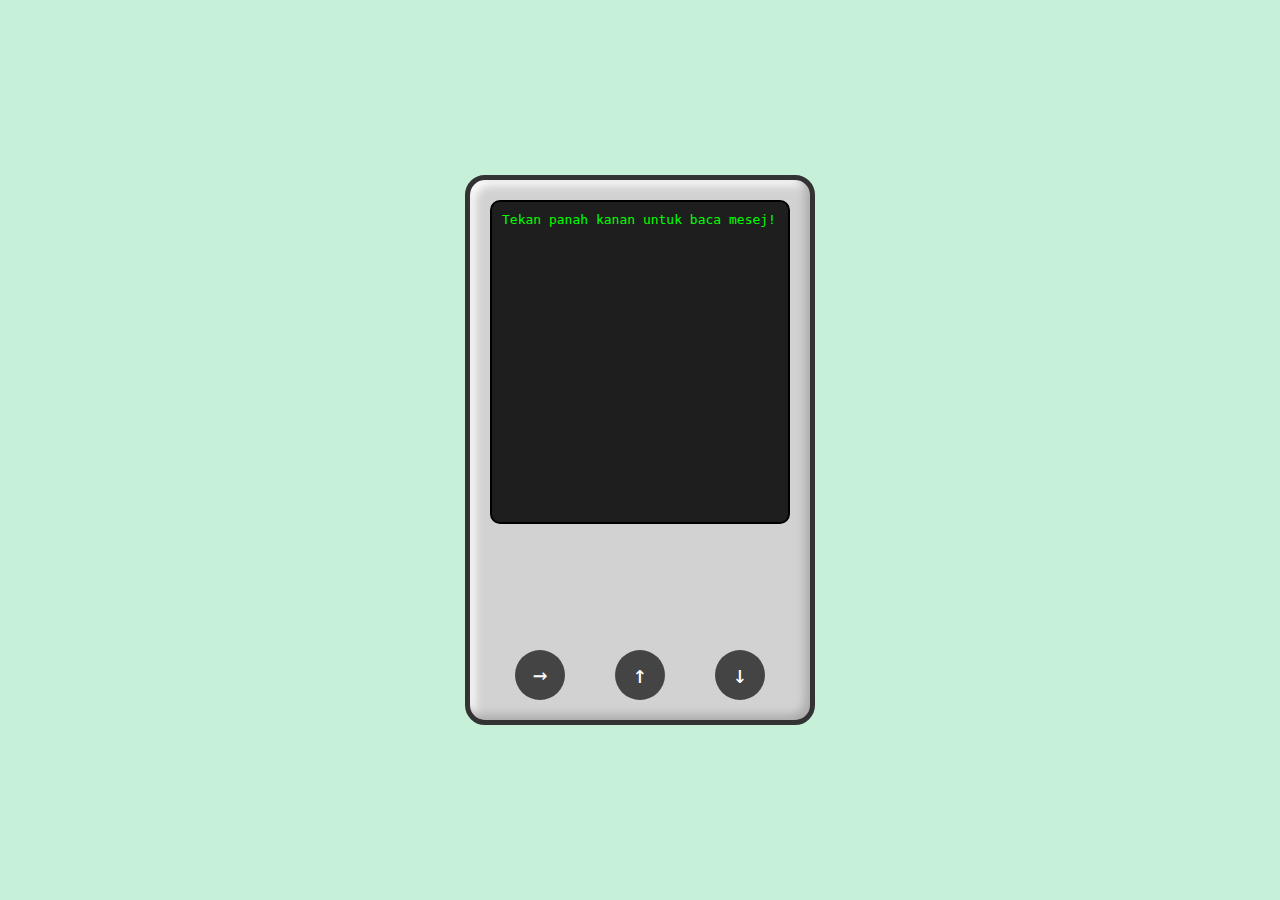
<file: index.html>
<!DOCTYPE html>
<html lang="ms">
<head>
  <meta charset="UTF-8" />
  <meta name="viewport" content="width=device-width, initial-scale=1.0"/>
  <title>Kado Birthday</title>
  <link rel="stylesheet" href="style.css" />
</head>
<body>
  <div class="gameboy">
    <div class="screen">
      <div id="content">Tekan panah kanan untuk baca mesej!</div>
    </div>
    <div class="controls">
      <div class="arrow" onclick="showMessage()">→</div>
      <div class="arrow" onclick="showImage()">↑</div>
      <div class="arrow" onclick="showGame()">↓</div>
    </div>
  </div>
  <audio autoplay loop>
    <source src="lagu.mp3" type="audio/mpeg">
  </audio>
  <script src="script.js"></script>
</body>
</html>
</file>
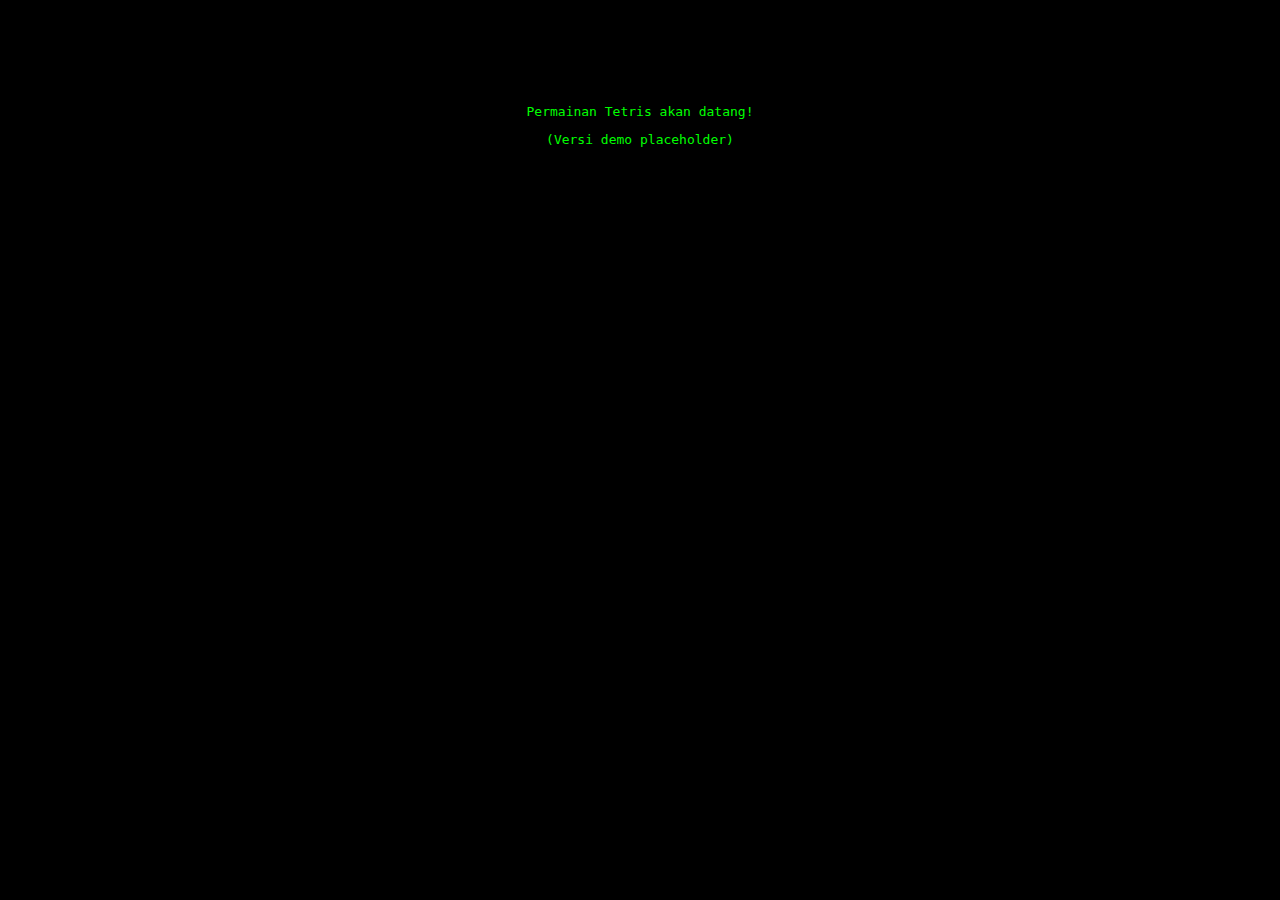
<file: tetris.html>
<!DOCTYPE html>
<html>
<head>
  <meta charset="UTF-8">
  <title>Tetris Mini</title>
  <style>
    body {
      margin: 0;
      background: #000;
      color: #0f0;
      font-family: monospace;
      display: flex;
      justify-content: center;
      align-items: center;
      height: 250px;
    }
    .info {
      text-align: center;
    }
  </style>
</head>
<body>
  <div class="info">
    <p>Permainan Tetris akan datang!</p>
    <p>(Versi demo placeholder)</p>
  </div>
</body>
</html>
</file>
<file: style.css>
body {
  margin: 0;
  padding: 0;
  background: #c7f0d8;
  font-family: monospace;
  display: flex;
  justify-content: center;
  align-items: center;
  height: 100vh;
}

.gameboy {
  width: 300px;
  height: 500px;
  background: #d2d2d2;
  border: 5px solid #333;
  border-radius: 20px;
  padding: 20px;
  box-shadow: inset -5px -5px 10px #aaa, inset 5px 5px 10px #fff;
  display: flex;
  flex-direction: column;
  justify-content: space-between;
}

.screen {
  background: #1e1e1e;
  color: #00ff00;
  padding: 10px;
  height: 300px;
  overflow-y: auto;
  border: 2px solid #000;
  border-radius: 10px;
}

.controls {
  display: flex;
  justify-content: space-around;
  margin-top: 20px;
}

.arrow {
  width: 50px;
  height: 50px;
  background: #444;
  color: #fff;
  display: flex;
  justify-content: center;
  align-items: center;
  border-radius: 50%;
  font-size: 24px;
  cursor: pointer;
  user-select: none;
}
</file>
